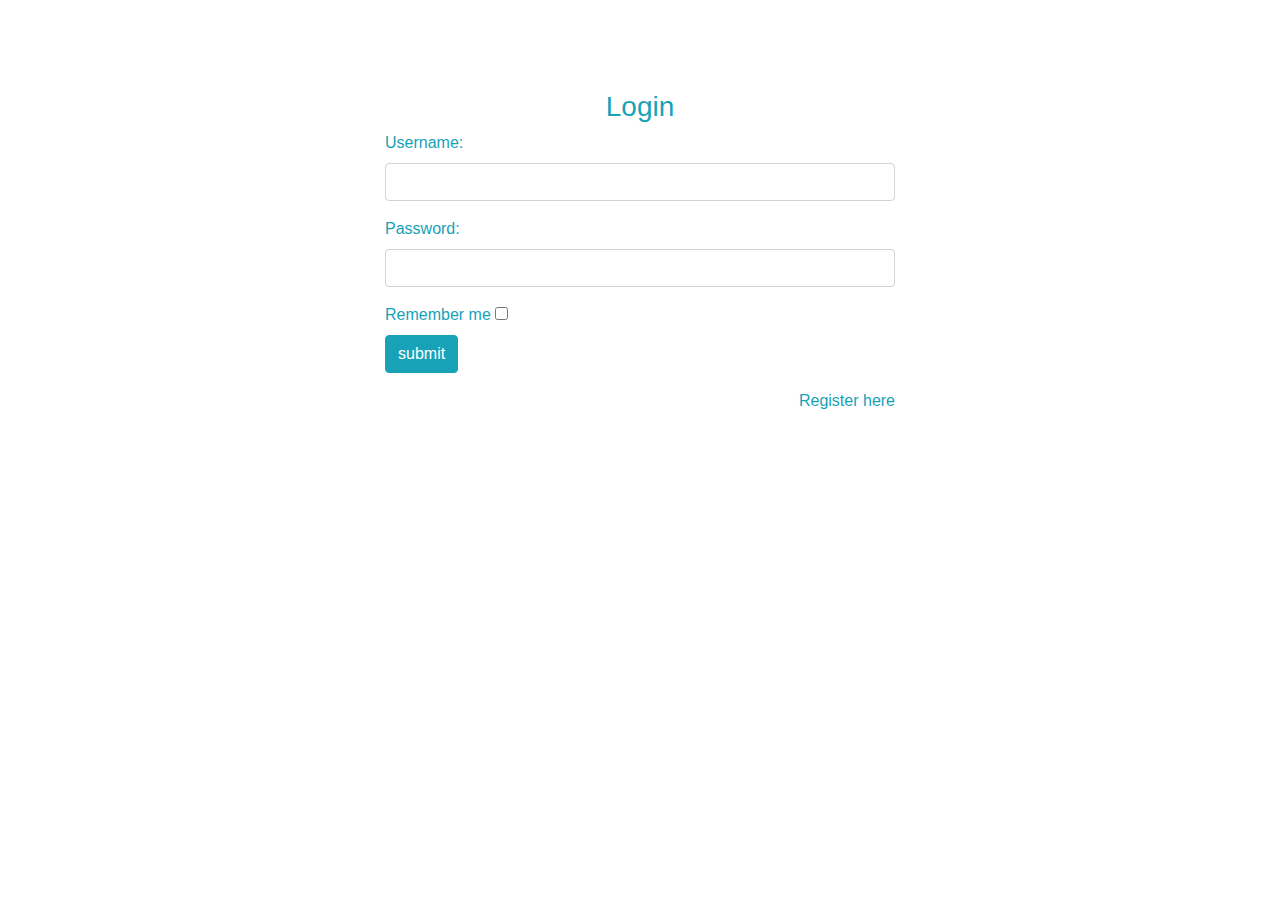
<file: P3/index.html>
<!DOCTYPE html>
<html>
<head>
  <title>test</title>
  <link href="//maxcdn.bootstrapcdn.com/bootstrap/4.1.1/css/bootstrap.min.css" rel="stylesheet" id="bootstrap-css">
<script src="//maxcdn.bootstrapcdn.com/bootstrap/4.1.1/js/bootstrap.min.js"></script>
<script src="//cdnjs.cloudflare.com/ajax/libs/jquery/3.2.1/jquery.min.js"></script>
<!------ Include the above in your HEAD tag ---------->
</head>
<body>
      <div id="login">
        <h3 class="text-center text-white pt-5">Login form</h3>
        <div class="container">
            <div id="login-row" class="row justify-content-center align-items-center">
                <div id="login-column" class="col-md-6">
                    <div id="login-box" class="col-md-12">
                        <form id="login-form" class="form" action="" method="post">
                            <h3 class="text-center text-info">Login</h3>
                            <div class="form-group">
                                <label for="username" class="text-info">Username:</label><br>
                                <input type="text" name="username" id="username" class="form-control">
                            </div>
                            <div class="form-group">
                                <label for="password" class="text-info">Password:</label><br>
                                <input type="text" name="password" id="password" class="form-control">
                            </div>
                            <div class="form-group">
                                <label for="remember-me" class="text-info"><span>Remember me</span> <span><input id="remember-me" name="remember-me" type="checkbox"></span></label><br>
                                <input type="submit" name="submit" class="btn btn-info btn-md" value="submit">
                            </div>
                            <div id="register-link" class="text-right">
                                <a href="#" class="text-info">Register here</a>
                            </div>
                        </form>
                    </div>
                </div>
            </div>
        </div>
    </div>
</body>
</file>
